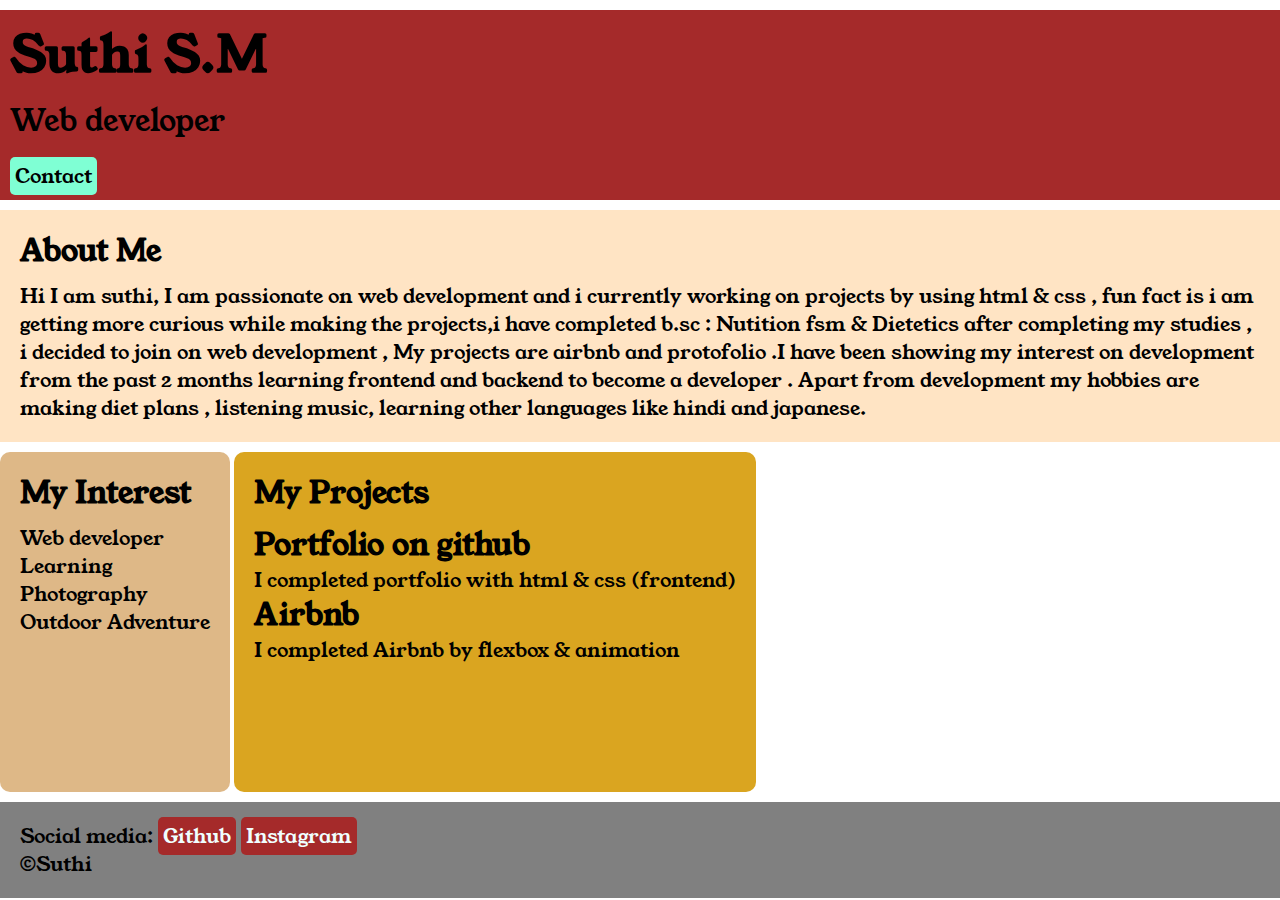
<file: index.html>
<!DOCTYPE html>
<html>
    <head>

         <title>Portfolio</title>
         <link rel="preconnect" href="https://fonts.googleapis.com">
<link rel="preconnect" href="https://fonts.gstatic.com" crossorigin>
<link href="https://fonts.googleapis.com/css2?family=Young+Serif&display=swap" rel="stylesheet">
 <link rel="stylesheet" href="style.css">

</head>

<body>
       <div class="section-one">
           
        <h1 class="section-one__name">Suthi S.M</h1>
        <p class="section-one__role">Web developer</p>
        <a class="section-one__contact" href="contact.html">Contact</a>

       </div>

       <div class="section-two">
         <h2 class="section-two__title">About Me</h2>
        <p class="section-two__decs"> Hi I am suthi, I am passionate on web development and i currently working  on projects by using html & css , fun fact is i am getting more curious while making the projects,i have completed b.sc : Nutition fsm & Dietetics after completing my studies , i decided to join on web development , My projects are airbnb and protofolio .I have been showing my interest on development from the past 2 months learning frontend and backend to become a developer . Apart from development my hobbies are making diet plans , listening music, learning other languages like hindi and japanese.</p>

       </div>

       <div  class="section-three">
        <h2 class="section-three__title">My Interest</h2>
        <ul class="section-three__decs">
        <li>Web developer</li>
        <li>Learning</li>
        <li>Photography</li>
        <li>Outdoor Adventure</li>
       </ul>

       </div>

       <div class="section-four">
          <h2 class="section-four__title">My Projects</h2>
          <ul class="section-four__decs">
            <li> 
                <h2>Portfolio on github </h2>
                <p>I completed portfolio with html & css (frontend)</p>
             </li>

             <li>
                <h2>Airbnb</h2>
                 <p>I completed Airbnb by flexbox & animation</p>
             </li>


          </ul>


       </div>
       
       <div class="section-five">
           <p class="section-five__title">Social media:
              <a class="section-five__decs" href="https://suthimoorthy.github.io/Airbnb/">Github</a>
               <a class="section-five__decs" href="https://www.instagram.com/suthimoorthy03?igsh=M3E3eTF2b2o5eTdj">Instagram</a>
            </p>
           
           <p>&copy;Suthi </p>

       </div>

       




</body>


</html>
</file>
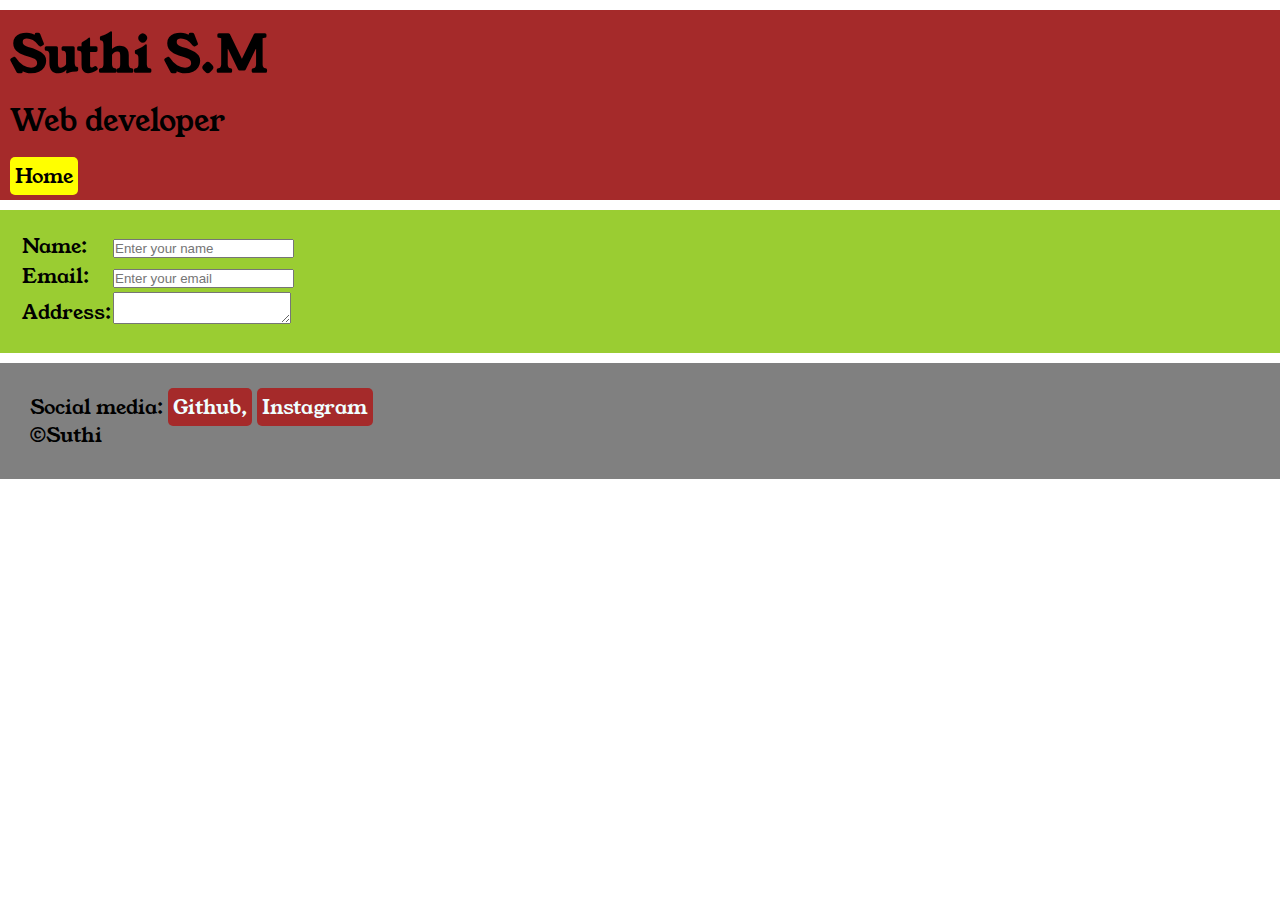
<file: contact.html>
<!DOCTYPE html>
<html>
    <head>

         <title>contact</title>
         <link rel="preconnect" href="https://fonts.googleapis.com">
<link rel="preconnect" href="https://fonts.gstatic.com" crossorigin>
<link href="https://fonts.googleapis.com/css2?family=Young+Serif&display=swap" rel="stylesheet">
 <link rel="stylesheet" href="style.css">

</head>
      <body>
        <div class="section-six">
         <h1 class="section-six__name">Suthi S.M</h1>
         <p class="section-six__role">Web developer</p>
         <a class="section-six__decs" href="index.html">Home</a>
        </div>

        <div class="section-seven">
            <table>
                <form>
                  <tr>
                    <td class="section-seven__name ">Name:</td>
                    <td><input placeholder="Enter your name"></td>
                </tr>
                    
                <tr>
                    <td  class="section-seven__email">Email:</td>
                    <td><input placeholder="Enter your email"></td>
                </tr>

                <tr>
                    <td class="section-seven__address">Address:</td>
                    <td><textarea></textarea></td>
                </tr>
            </form>   
                    
        </table>          

    </div>              
                  
    <div class="section-eight">
        <p class="section-eight__title">Social media:
           <a class="section-eight__decs" href="https://suthimoorthy.github.io/Airbnb/">Github,</a>
            <a class="section-eight__decs"href="https://www.instagram.com/suthimoorthy03?igsh=M3E3eTF2b2o5eTdj">Instagram</a>
         </p>
        
        <p>&copy;Suthi </p>

    </div>


</body>          

</html>
</file>
<file: style.css>
*{
    padding:0;
    margin:0;
}
body{
    font-family:"young serif",serif;
}

.section-one{
    background-color: brown;
    color:black;
    padding-left:10px ;
    padding-right: 10px;
    padding-top: 10px;
    padding-bottom: 10px;
    margin-top: 10px;
    
}
.section-one__name{
    font-size: 50px;
    

}
.section-one__role{
    font-size:30px;
    margin-top:10px ;
    margin-bottom: 20px;
    
}
.section-one__contact{
    text-decoration: none;
    background-color: aquamarine;
    color:black;
    font-size: 20px;
    padding:5px;
    border-radius: 5px;

}
.container{
    padding:50px;
}

.section-two{
    margin-top: 10px;
    background-color:bisque;
    color:black;
    padding:20px;
    font-size: 20px;
    

}
.section-two__decs{
    margin-top:10px;
    font-size: 20px;;
}
.section-three{
    margin-top:10px;
    font-size: 20px;
    background-color: burlywood;
    padding:20px;
    display:inline-block;
    vertical-align: top;
    height:300px;
    border-radius: 10px;
    
}
li{
    list-style: none;
}
.section-three__decs{
    margin-top:10px;
}

.section-four{
    margin-top:10px;
    background-color:goldenrod;
    padding:20px;
    border-radius: 10px;
    height:300px;
    display:inline-block
}
.section-four__title{
    font-size: 30px;

}
.section-four__decs{
    font-size:20px;
    margin-top: 10px;
}
.section-five{
    background-color: gray;
    padding:20px;
    margin-top:10px;
    font-size: 20px;
    
}
.section-five__decs{
    text-decoration: none;
    background-color: brown;
    color:azure;
    padding:5px;
    border-radius: 5px;
}
.section-six{
    background-color: brown;
    color:black;
    padding-left:10px ;
    padding-right: 10px;
    padding-top: 10px;
    padding-bottom: 10px;
    margin-top: 10px;
}
.section-six__name{
    font-size: 50px;
}
.section-six__role{
    font-size: 30px;
    margin-top:10px ;
    margin-bottom:20px;
}
.section-six__decs{
    text-decoration: none;
    background-color: yellow;
    color:black;
    font-size: 20px;
    padding:5px;
    border-radius: 5px;
}
.section-seven{
    background-color: yellowgreen;
    color:black;
    font-size:20px;
    padding:20px;
    margin-top:10px;
}


.section-eight{
    background-color: gray;
    padding:30px;
    margin-top:10px;
    font-size: 20px;
    margin-bottom: 10px;
}
.section-eight__decs{
    text-decoration: none;
    background-color: brown;
    color:azure;
    padding:5px;
    border-radius: 5px;
}
</file>
